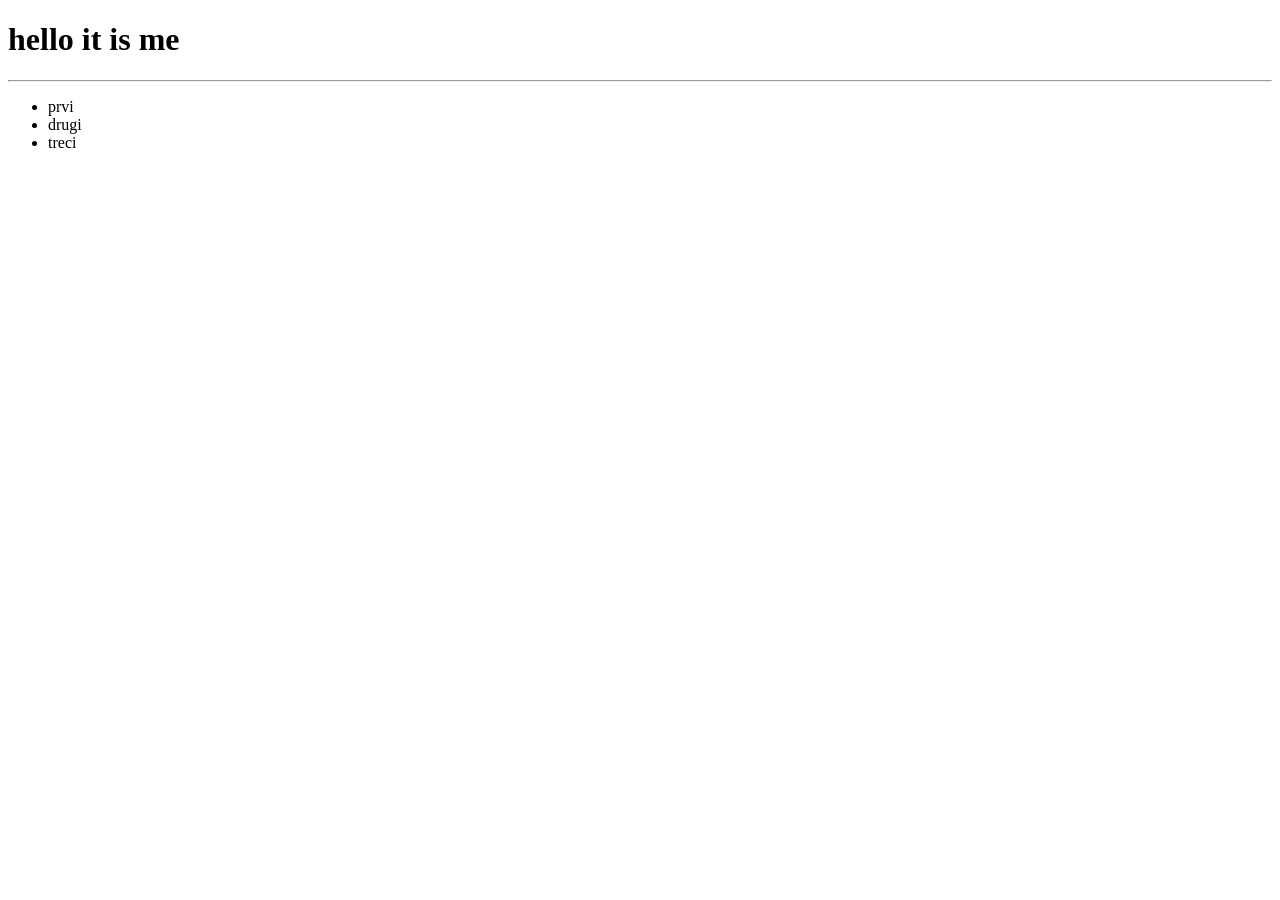
<file: index.html>
<!DOCTYPE html>
<html lang="en">
<head>
    <meta charset="UTF-8">
    <meta name="description" content="first page">
    <meta name="keyword" content="HTML,CSS,coding,basic stuff">
    <meta name="author" content="Job Iden">
    <title>hello it is me</title>
</head>
<body>
    <h1>hello it is me</h1>
    <hr>
    <ul>
        <li>prvi</li>
        <li>drugi</li>
        <li>treci</li>
    </ul>
</body>
</html>
</file>
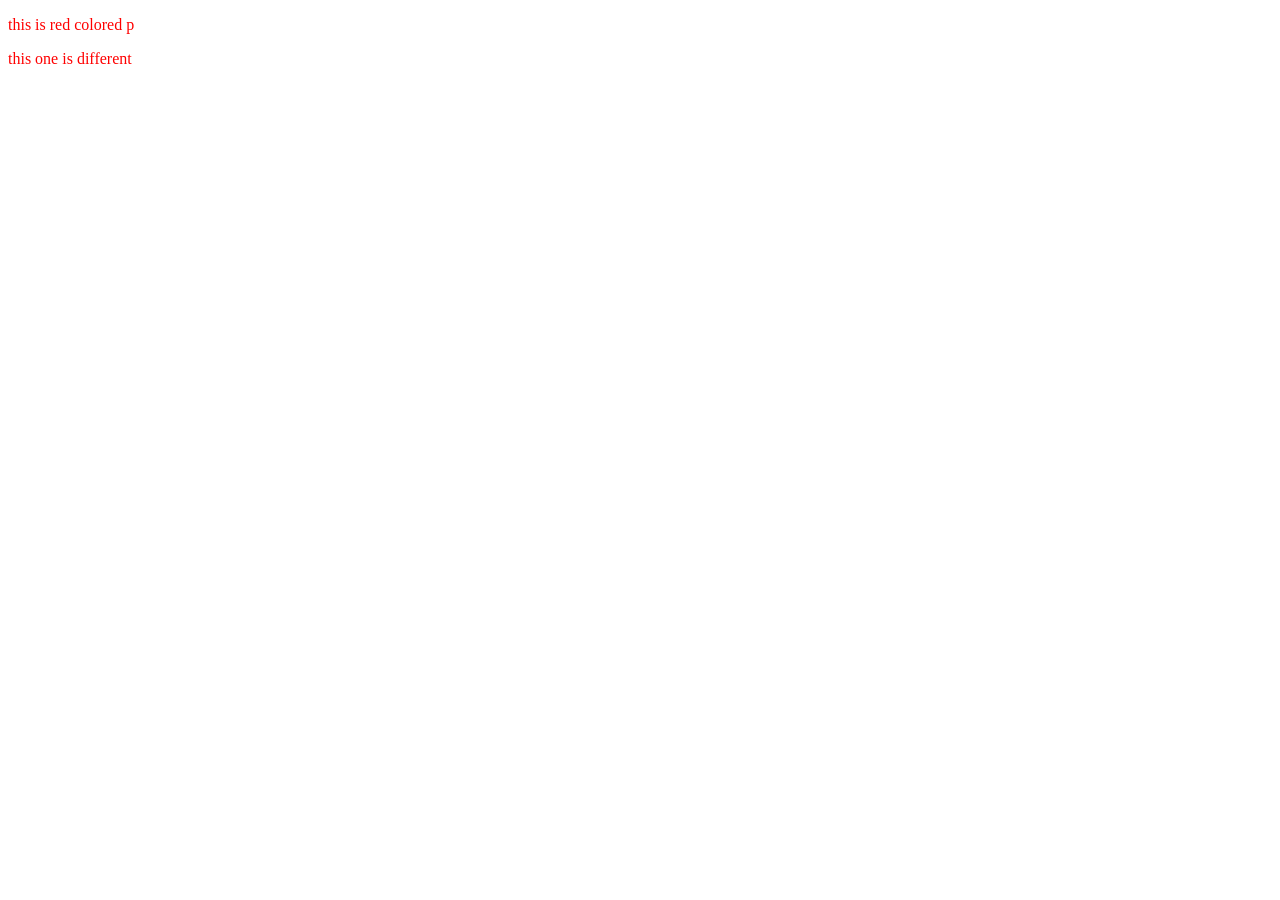
<file: css1.html>
<!DOCTYPE html>
<html lang="en">
<head>
    <meta charset="UTF-8">
    <title>Title</title>
</head>
<body>
    <p style="color:red;">this is red colored p</p>
    <p style="color:red"> this one is different</p>
</body>
</html>
</file>
